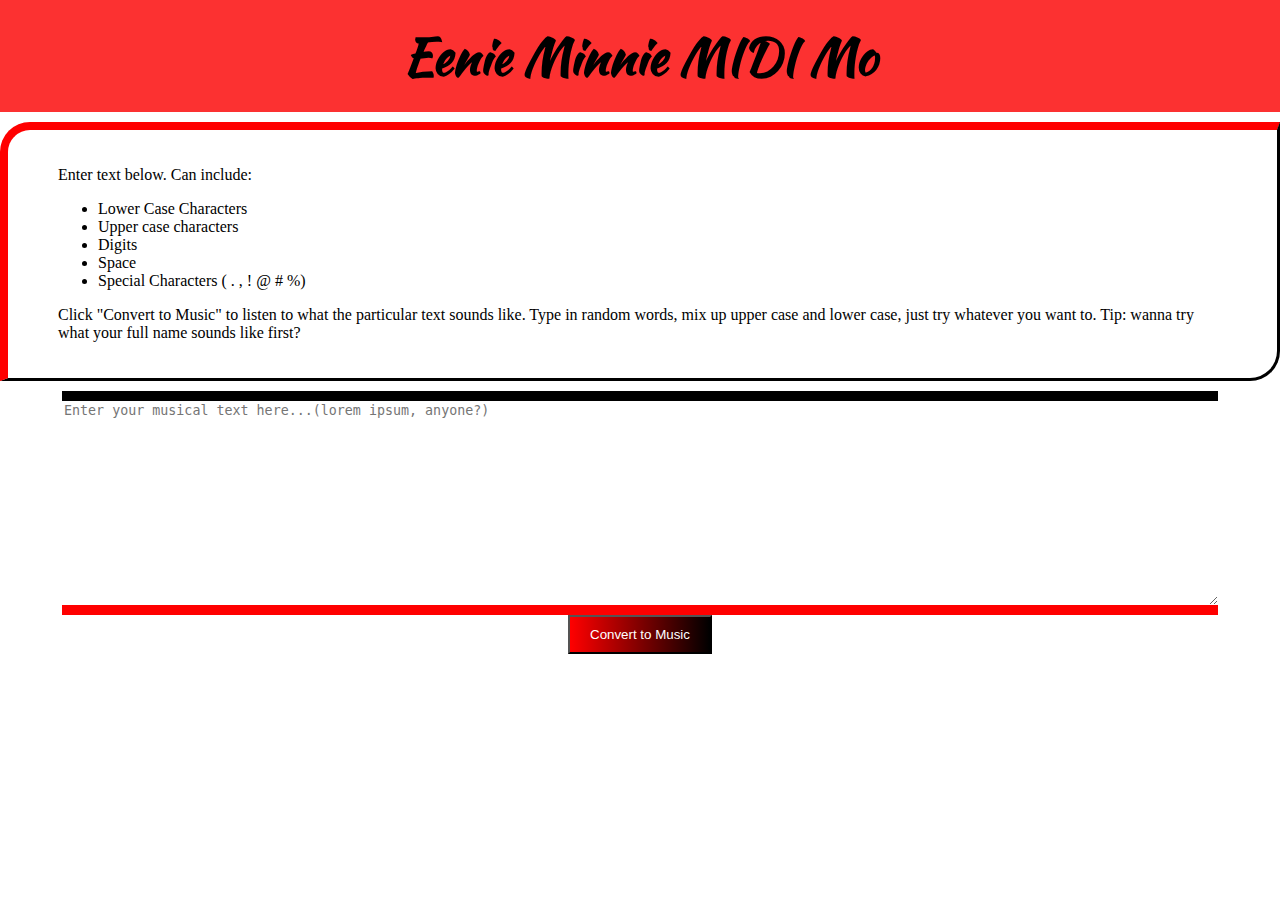
<file: midi.html>
<!DOCTYPE html>
<html lang="en">
<head>
    <meta charset="UTF-8">
    <meta name="viewport" content="width=device-width, initial-scale=1.0">
    <meta http-equiv="X-UA-Compatible" content="ie=edge">
    <link href="https://fonts.googleapis.com/css?family=Kaushan+Script&display=swap" rel="stylesheet"> 


    <title>Eenie Minnie MIDI Mo</title>


    <style>
      body{
    margin: 0;
    padding: 0;
}

header{
    width: 100%;
    padding: 20px 0;
    background-color: rgb(252, 49, 49);
    color: black;
    text-align: center;
    font-size: 50px;
    font-weight: 900;
    font-family: 'Kaushan Script', cursive;
}

.main{
    text-align: center;
}

.instructions{
    margin: 0 auto;
    border: 3px solid black;
    border-left: 8px solid red;
    border-top: 8px solid red;
    border-radius: 30px 0px 30px 0px;
    position: relative;
    padding: 20px 50px;
    display: inline-block;
    margin: 10px 0;
    text-align: left;
}

textarea{
    outline: none;
    border-bottom: 10px solid red;
    border-top: 10px solid black;
    border-left: none;
    border-right: none;
    height: 200px;
    width: 90vw;
    display: block;
    margin: auto;
}

button{
    margin-top: 20px;
    background: linear-gradient(to right, red, black);
    color: white;
    padding: 10px 20px;
    transition: all 500ms;
    display: block;
    margin: auto;
}

button:hover{
    background: linear-gradient(to right, black, red);
}
      </style>
</head>
<body>
    <header>Eenie Minnie MIDI Mo</header>
    <div class="main">
    <div class="instructions">
        <p>
            Enter text below. Can include:
            <ul>
                <li>Lower Case Characters</li>
                <li>Upper case characters</li>
                <li>Digits</li>
                <li>Space</li>
                <li>Special Characters ( . , ! @ # %)</li>
            </ul>
            Click "Convert to Music" to listen to what the particular text sounds like. Type in random words, mix up upper case and lower case,
            just try whatever you want to. Tip: wanna try what your full name sounds like first?
        </p>
        </div>
    </div>
    <textarea maxlength="200" placeholder="Enter your musical text here...(lorem ipsum, anyone?)"></textarea>
    <button class="a">Convert to Music</button>
    <script>

window.AudioContext = window.AudioContext||window.webkitAudioContext;
  let  context = new AudioContext();
  let osc = context.createOscillator();
  let notes_play = [];
  let ind = 0.5;
  let songBuffer = {};
  let songBufferSigns = ['.', ',', '!', '@', '#', '%'];
  let buffer_ind = 0;
  loadSound('./clap1.wav');
  loadSound('./clap2.mp3');
  loadSound('./click.wav');
  loadSound('./snap.wav');
  loadSound('./snare.wav');
  loadSound('./thud.wav');

//osc.frequency.value = 440;

        var notes = {"a": 440, "b": 350, "c": 460, "d": 470, "e": 376.45, "f": 400.87,"g": 612.32, "h": 444, "i": 297, "j": 365.12, "k": 130, "l": 123.47, "m": 532.54, "n": 146.83, "o": 220,"p":  415.30, "q": 880,"r": 587.33, "s": 783.99, "t": 622.25, "u": 311.13, "v": 329.63, "w": 276, "x": 445, "y": 553.21,"z": 654, "1": 81.98, "2": 87.98, "3": 94.98, "4": 100.98, "5":376, "6": 382, "7": 400, "8": 408, "9": 550, "0": 560};
           var text = "abcd";
           
document.querySelector(".a").onclick = function(){

            text = document.querySelector("textarea").value;
           for(var i in text)
           {
               ind += 0.5;
                if(text[i] >= "A" && text[i] <= "Z")
                {
                osc.frequency.linearRampToValueAtTime(notes[text[i].toLowerCase()], context.currentTime + ind);
                }
                else if(text[i] >="a" && text[i] <="z")
                {
                    osc.frequency.setValueAtTime(notes[text[i]], context.currentTime + ind);
                }
                else if(text[i] >="0" && text[i] <="9")
                {
                    osc.frequency.setValueAtTime(notes[text[i]], context.currentTime + ind);
                }
                else if(text[i] == " ")
                {
                    continue;
                }
                else if(text[i] == "." || text[i] == "," || text[i] == "!" || text[i] == "@" || text[i] == "#" || text[i] == "%")
                {

                    playSound(songBuffer[text[i]], ind);
                }
                else{
                    ind -= 0.5;
                }
           }

           osc.connect(context.destination);
           osc.start();
           osc.stop(context.currentTime + ind);
}
           
function loadSound(url) {
  var request = new XMLHttpRequest();
  request.open('GET', url, true);
  request.responseType = 'arraybuffer';

  request.onload = function() {
    context.decodeAudioData(request.response, function(buffer) {
      songBuffer[songBufferSigns[buffer_ind]] = buffer;
      buffer_ind += 1;
    }, onError);
  }
  request.send();
}

function playSound(buffer, ind) {
  var source = context.createBufferSource(); 
  source.buffer = buffer;                 
  source.connect(context.destination);       
  source.start(context.currentTime + ind);                                                                      
}

function onError(){
    console.log("error happened :(");
}

    </script>
</body>
</html>
</file>
